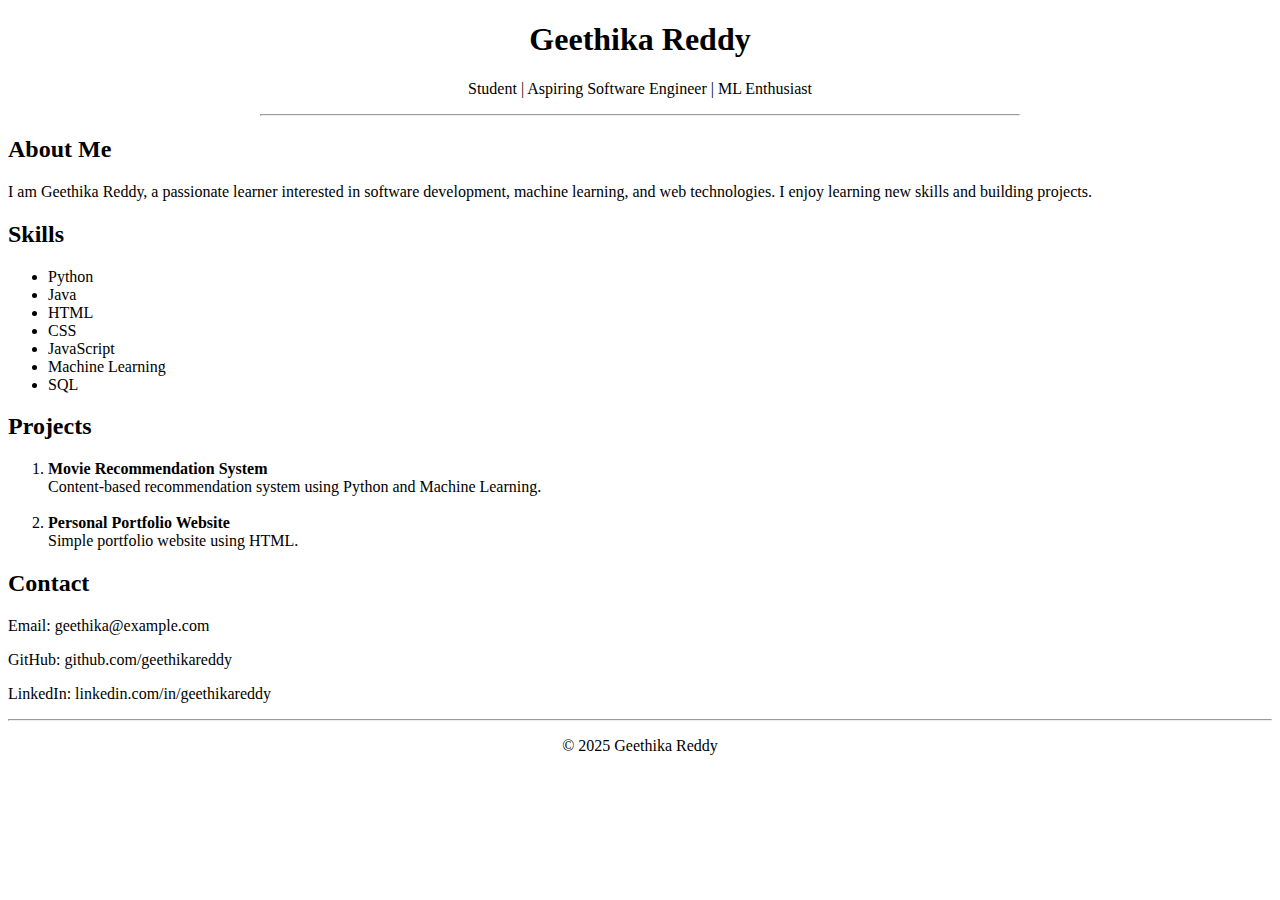
<file: index.html>
<!DOCTYPE html>
<html lang="en">
<head>
  <meta charset="UTF-8">
  <title>Geethika Reddy | Portfolio</title>
</head>
<body>

  <center>
    <h1>Geethika Reddy</h1>
    <p>Student | Aspiring Software Engineer | ML Enthusiast</p>
    <hr width="60%">
  </center>

  <h2>About Me</h2>
  <p>
    I am Geethika Reddy, a passionate learner interested in software development,
    machine learning, and web technologies. I enjoy learning new skills and
    building projects.
  </p>

  <h2>Skills</h2>
  <ul>
    <li>Python</li>
    <li>Java</li>
    <li>HTML</li>
    <li>CSS</li>
    <li>JavaScript</li>
    <li>Machine Learning</li>
    <li>SQL</li>
  </ul>

  <h2>Projects</h2>
  <ol>
    <li>
      <b>Movie Recommendation System</b><br>
      Content-based recommendation system using Python and Machine Learning.
    </li>
    <br>
    <li>
      <b>Personal Portfolio Website</b><br>
      Simple portfolio website using HTML.
    </li>
  </ol>

  <h2>Contact</h2>
  <p>Email: geethika@example.com</p>
  <p>GitHub: github.com/geethikareddy</p>
  <p>LinkedIn: linkedin.com/in/geethikareddy</p>

  <hr>
  <center>
    <p>© 2025 Geethika Reddy</p>
  </center>

</body>
</html>
</file>
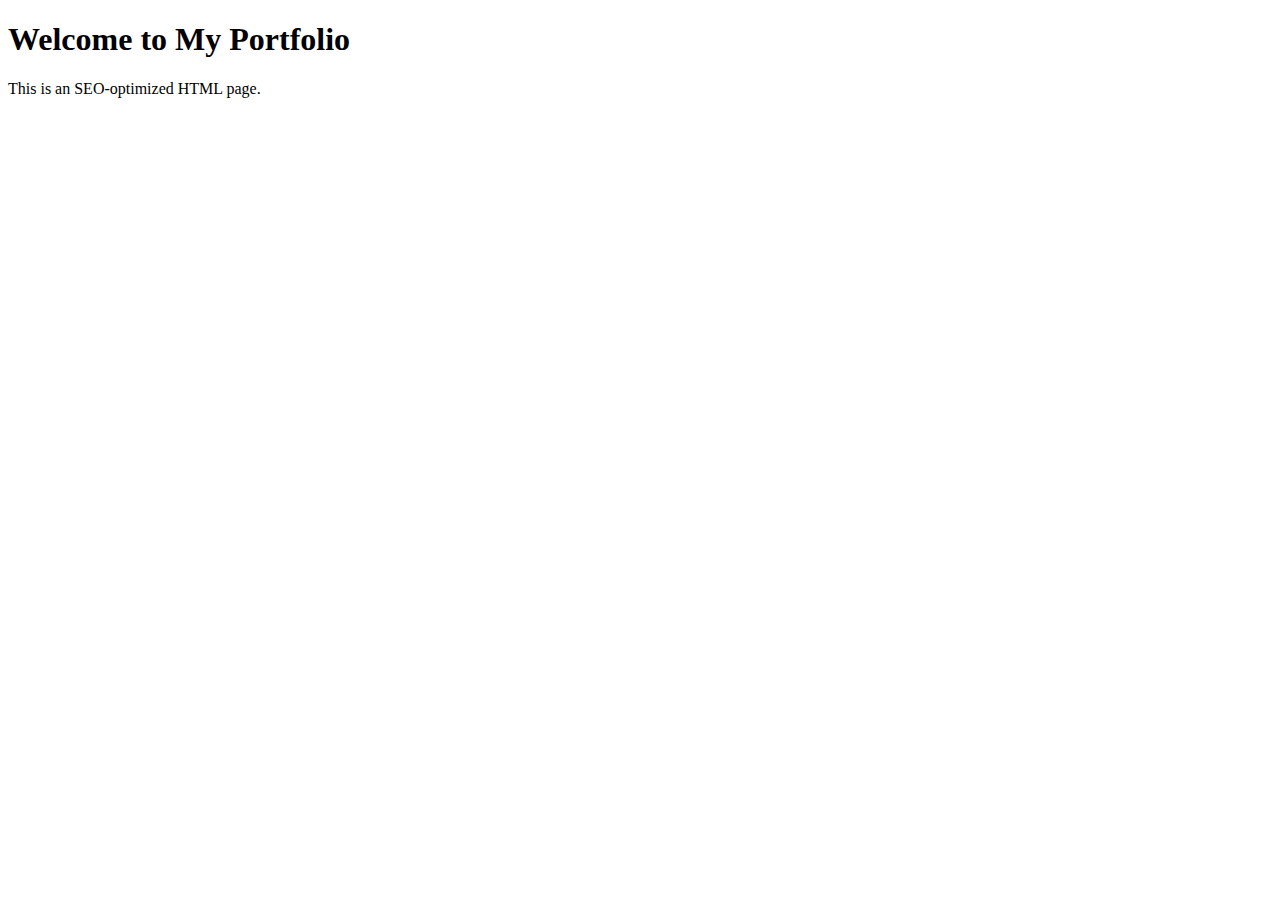
<file: soe.html>
<!DOCTYPE html>
<html lang="en">
<head>
  <!-- ===== Basic SEO ===== -->
  <title>Personal Portfolio | Web Developer</title>
  <meta charset="UTF-8">
  <meta name="viewport" content="width=device-width, initial-scale=1.0">
  <meta name="description" content="Personal portfolio website of a web developer showcasing skills, projects, and contact details.">
  <meta name="keywords" content="portfolio, web developer, HTML, CSS, JavaScript, student portfolio">
  <meta name="author" content="Vennela">

  <!-- ===== Search Engine Indexing ===== -->
  <meta name="robots" content="index, follow">

  <!-- ===== Open Graph (Social Media SEO) ===== -->
  <meta property="og:title" content="Vennela | Web Developer Portfolio">
  <meta property="og:description" content="Check out my personal portfolio with projects and skills.">
  <meta property="og:type" content="website">
  <meta property="og:url" content="https://www.example.com">
  <meta property="og:image" content="https://www.example.com/profile.jpg">

  <!-- ===== Twitter Card SEO ===== -->
  <meta name="twitter:card" content="summary_large_image">
  <meta name="twitter:title" content="Vennela | Portfolio">
  <meta name="twitter:description" content="Web developer portfolio showcasing skills and projects.">
  <meta name="twitter:image" content="https://www.example.com/profile.jpg">

  <!-- ===== Favicon ===== -->
  <link rel="icon" href="favicon.ico" type="image/x-icon">

  <!-- ===== Canonical URL ===== -->
  <link rel="canonical" href="https://www.example.com/">
</head>
<body>

  <h1>Welcome to My Portfolio</h1>
  <p>This is an SEO-optimized HTML page.</p>

</body>
</html>
</file>
